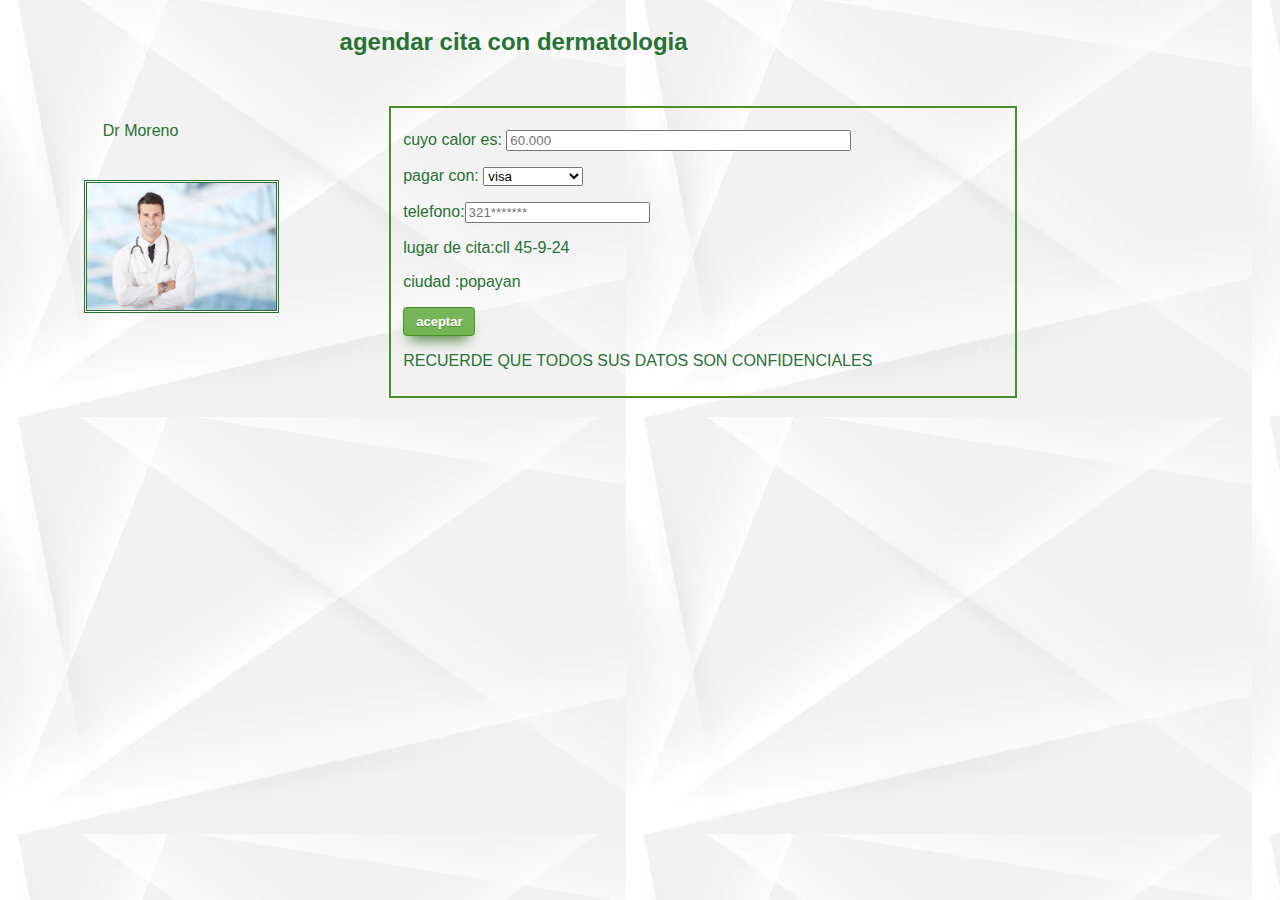
<file: dermatologia.html>
<!DOCTYPE html>
<html lang="en">
<head>
    <meta charset="UTF-8">
    <meta http-equiv="X-UA-Compatible" content="IE=edge">
    <meta name="viewport" content="width=device-width, initial-scale=1.0">
    <title>Document</title>
    <link href="perfil.css" rel="stylesheet" type="text/css">
</head>
<body background="blanco.webp" class="todo"> 
    <div class="area">
    <h2 class="a">agendar cita con dermatologia</h2>
    <P class="b">Dr Moreno</P>
    <img class="c img" src="doctor1.webp" >
    
    <form   method="get">
        <fieldset class="fi">
        <p class="d">cuyo calor es: 
            <input type="text" name="apellidos" size="40" placeholder="60.000">
          </p>
          <p class="e"> pagar con:
          <select name="tipo de pago">
            <option>visa</option>
            <option>BBVA</option>
            <option>Bancolombia</option>
            <option>Davivienda</option>
          </select> 
        </p>

        <p class="f">telefono:<input type="number" name="telefono" size="40" placeholder="321*******"></p>
        <p class="g" >lugar de cita:cll 45-9-24</p> 
        <p class="h" >ciudad :popayan</p> 
          <a class="i" href="final.html">aceptar</a>
         
        </p>
        <p class="j">RECUERDE QUE TODOS SUS DATOS SON CONFIDENCIALES</p>
    
    </fieldset></form>
    </div>



</body>
</html>
</file>
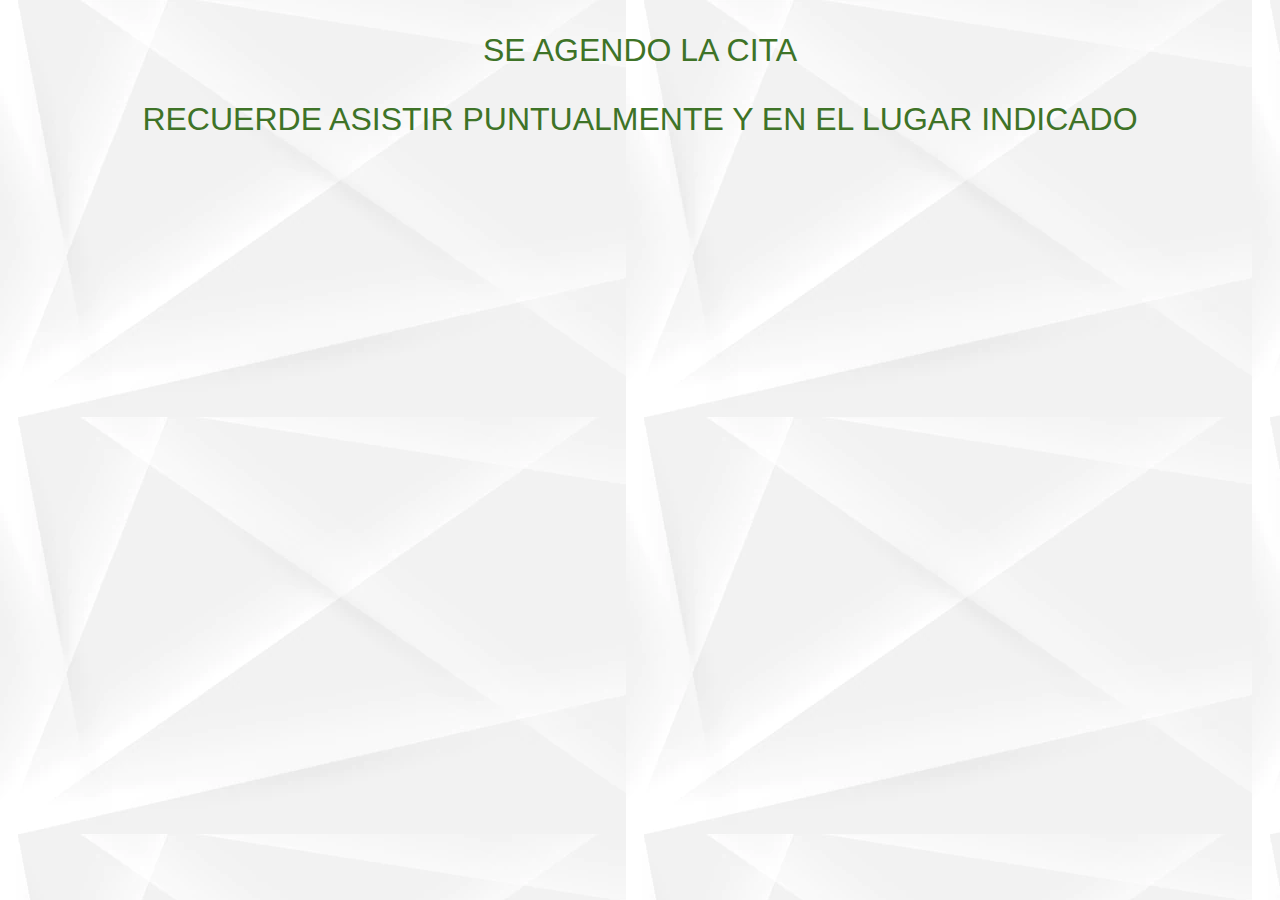
<file: final.html>
<!DOCTYPE html>
<html lang="en">
<head>
    <meta charset="UTF-8">
    <meta http-equiv="X-UA-Compatible" content="IE=edge">
    <meta name="viewport" content="width=device-width, initial-scale=1.0">
    <title>Document</title>
    <link rel="stylesheet" href="final.css">
</head>
<body class="bo" background="blanco.webp" >
    <p>SE AGENDO LA CITA </p>
    <P>RECUERDE ASISTIR PUNTUALMENTE Y EN EL LUGAR INDICADO</P>
    
</body>
</html>
</file>
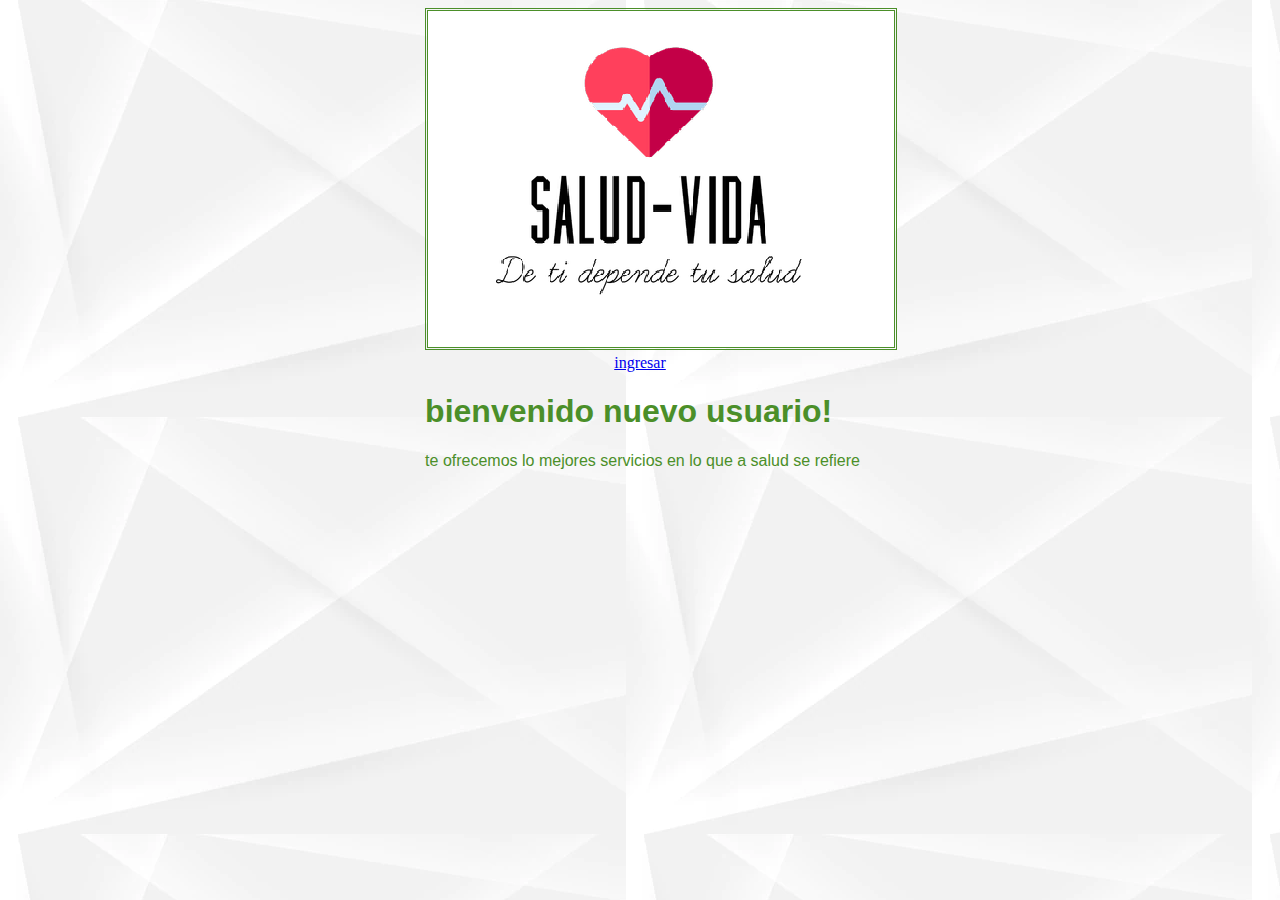
<file: index5p.html>
<!DOCTYPE html>
<html lang="en">
<head>
    <meta charset="UTF-8">
    <meta http-equiv="X-UA-Compatible" content="IE=edge">
    <meta name="viewport" content="width=device-width, initial-scale=1.0">
    <title>Document</title>
</head>
<body background="blanco.webp">
    <!DOCTYPE html>
    <html lang="en">
    <head>
        
        <meta charset="UTF-8">
        <meta http-equiv="X-UA-Compatible" content="IE=edge">
        <meta name="viewport" content="width=device-width, initial-scale=1.0">
        <title>Document</title>
        <link rel="stylesheet" href="estilos5p.css">
    </head>
    <body class="pineda">
        
    </body>
    </html>
    <img class="img" src="logo.png">
    <form>
        <center>
       <a class="ingresar" href="index2.html">ingresar</a> 
    </center>
    </form>

    <h1 class="texto">bienvenido nuevo usuario!</h1>
    <p class="texto">te ofrecemos lo mejores servicios en lo que a salud se refiere</p>

    </body>
    </html>
</body>
</html>
</file>
<file: perfil.css>
.area{
    display: grid;
    grid-template-columns:30% 50% ; 
    grid-template-rows:20% 15% 20% 20% 15% 15%;
   
    }
.a{
    grid-column:1/3 ; 
    grid-row:1/2 ; 
    display: flex;
    justify-content: center;
    color:#287233;
}
.b{
    grid-column:1/2 ; 
    grid-row:2/3 ;
    margin-left:25%; 
    color: #287233;
}
.c{
    grid-column:1/2 ; 
    grid-row:3/7;
    border-style:double;
    border-color: #287233;
    display: flex;
    justify-content: center;
    
    
}
.d{
    grid-column:2/3 ; 
    grid-row:2/3;
}
.e{
    grid-column:2/3; 
    grid-row:3/4;
    
}
.f{
    grid-column:2/3 ; 
    grid-row:4/5 ;   
}
.g{
    grid-column:2/3 ; 
    grid-row:5/6 ;   
}
.h{
    grid-column:2/3 ; 
    grid-row:6/7 ;   
}
.i{
    box-shadow: 0px 10px 14px -7px #3e7327;
	background:linear-gradient(to bottom, #77b55a 5%, #72b352 100%);
	background-color:#77b55a;
	border-radius:4px;
	border:1px solid #4b8f29;
	display:inline-block;
	cursor:pointer;
	color:#ffffff;
	font-family:Arial;
	font-size:13px;
	font-weight:bold;
	padding:6px 12px;
	text-decoration:none;
	text-shadow:0px 1px 0px #5b8a3c;
}

.img{
    width: 50%;
    margin-left: 20% ;
}
.todo{
    font-family:Verdana, Geneva, Tahoma, sans-serif ;
}
.fi{
    color: #287233;
    border-style:double;
    border-color: #4b8f29;  
    }
</file>
<file: final.css>
p{
    font-size:200% ;
    display: flex;
    justify-content:center ;
}
.bo{
    font-family: Verdana, Geneva, Tahoma, sans-serif;
    color:#3e7327 ;
}
</file>
<file: estilos5p.css>
.texto {
    font-family:Verdana, Geneva, Tahoma, sans-serif;
    margin-left:33% ;
    color: #4b8f29;
    }
    
    
    .img {
        margin-left:33%;
        border-style:double ;   
        border-color: #4b8f29;
    }
    .ingresar{
        
    }
</file>
